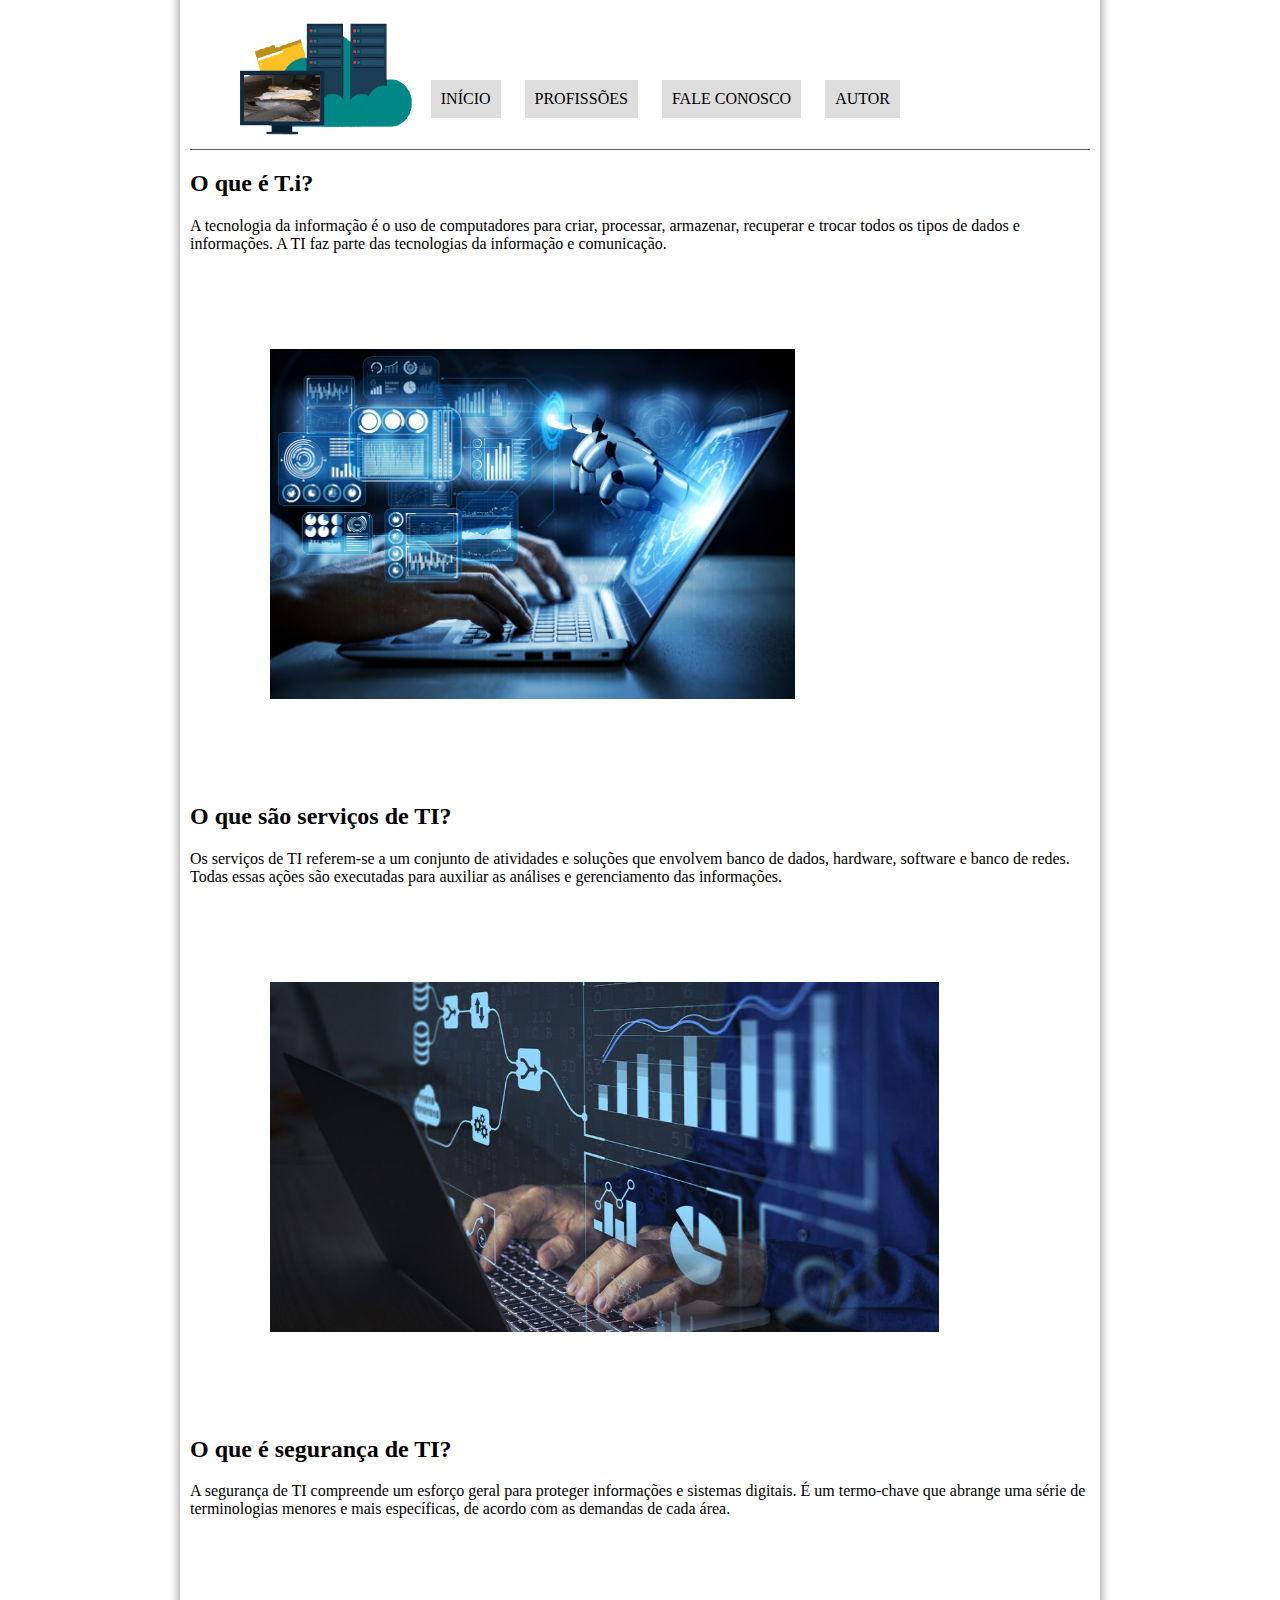
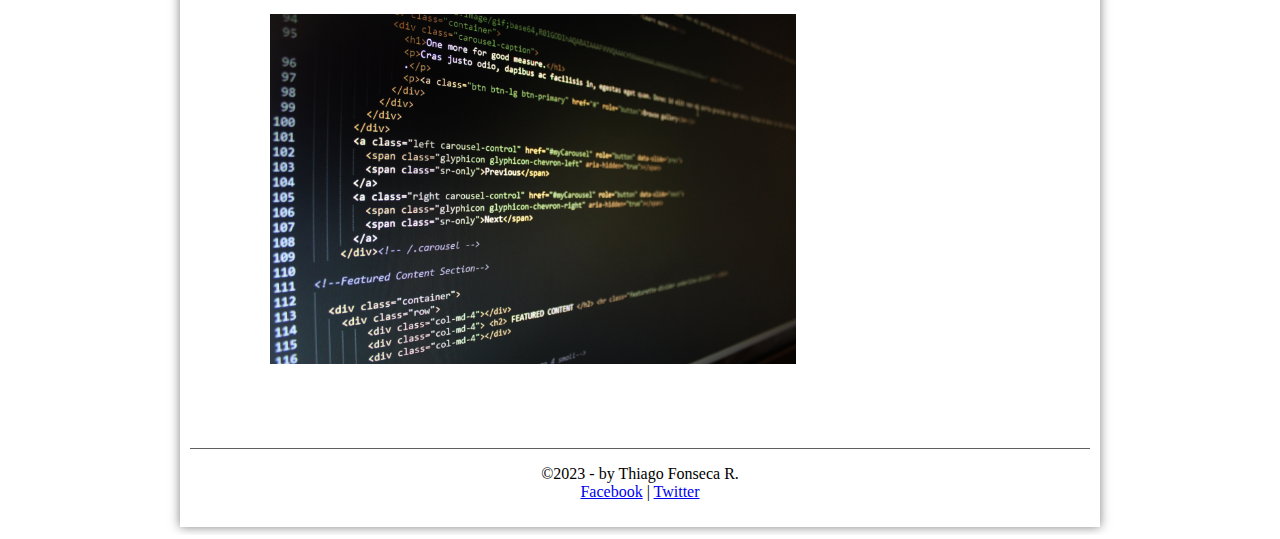
<file: index.html>
<!DOCTYPE html>
<html lang="pt-br">

<head>
    <link rel="stylesheet" href="index.css">

        <meta charset="UTF-8">

    <title>O que é T.i?</title>

</head>
<body>



    <div id="interface">

        <header id="cabecalho">


 <img id="piroca" src="imagens/uiui.png">
        </header>

    <nav id="menu">
        <ul>
            <li><a href="index.html">Início</a></li>
            <li><a href="profissoes.html">Profissões</a></li>
            <li><a href="fale-conosco.html">Fale Conosco</a></li>
            <li><a href="autor.html">Autor</a></li>
        </ul>
    </nav>

        <h2>O que é T.i?</h2>

        <p>A tecnologia da informação é o uso de computadores para criar, processar, armazenar, recuperar e trocar todos os tipos de dados e informações. A TI faz parte das tecnologias da informação e comunicação.</p>


        <img id="vasco" src="imagens/ououo.jpeg">



        <h2>O que são serviços de TI?</h2>
        <p>Os serviços de TI referem-se a um conjunto de atividades e soluções que envolvem banco de dados, hardware, software e banco de redes. Todas essas ações são executadas para auxiliar as análises e gerenciamento das informações.</p>

        <img id="meudeus" src="imagens/titititi.jpg">

        <h2>O que é segurança de TI? </h2>
        <p>A segurança de TI compreende um esforço geral para proteger informações e sistemas digitais. É um termo-chave que abrange uma série de terminologias menores e mais específicas, de acordo com as demandas de cada área.</p>

        <img id="caramba" src="imagens/eiei.jpeg">

    <footer id="rodape">
    <P>  &copy;2023 - by Thiago Fonseca R. <br>
        <a href="http://facebook.com" target="_blank"> Facebook</a>  |
        <a href="https://twitter.com/Thiagofr31" target="_blank">  Twitter </a></P>

        </footer>


    </div>

</body>
</file>
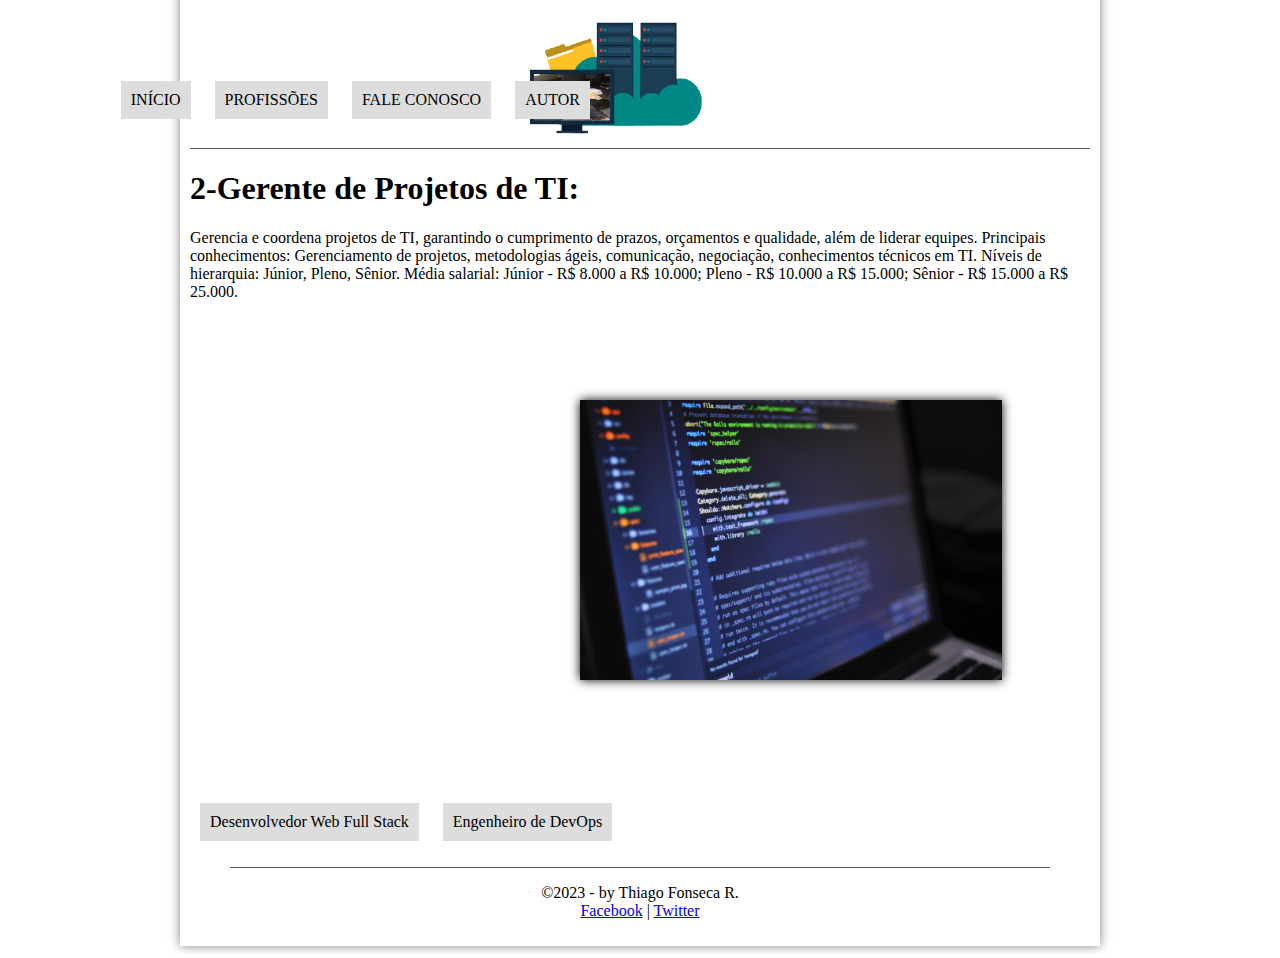
<file: desenvolvedorwebfullstack.html>
<!DOCTYPE html>
<html lang="pt-br">
<head>
    <link rel="stylesheet" href="fullstack.css">

    <meta charset="UTF-8">

    <title>Profissões</title>
</head>
<body>

 <div id="interface">

     <header id="cabecalho">
 <img id="piroca" src="imagens/uiui.png">


    <nav id="menu">
        <ul>
            <li><a href="index.html">Início</a></li>
            <li><a href="profissoes.html">Profissões</a></li>
            <li><a href="fale-conosco.html">Fale Conosco</a></li>
            <li><a href="autor.html">Autor</a></li>
        </ul>
    </nav>
</header>

        <section id="corpo">


            <h1 id="putinha"> 2-Gerente de Projetos de TI:</h1>
             <p id="puta"> Gerencia e coordena projetos de TI, garantindo o cumprimento de prazos, orçamentos e qualidade, além de liderar equipes.
Principais conhecimentos: Gerenciamento de projetos, metodologias ágeis, comunicação, negociação, conhecimentos técnicos em TI.
Níveis de hierarquia: Júnior, Pleno, Sênior.
Média salarial: Júnior - R$ 8.000 a R$ 10.000; Pleno - R$ 10.000 a R$ 15.000; Sênior - R$ 15.000 a R$ 25.000.</p>

            <img id="analista" src="imagens/papapa.jpg">

            <hgroup>
            <P> A</P>
            <P> A</P>
            <P> A</P>
            <P> A</P>
            <P> A</P>
            <P> A</P>
            <P> A</P>
            <P> A</P>

            <P> A</P>
            <P> A</P>
            <P> A</P>
            <P> A</P>
            <P> A</P>
            <P> A</P>
             </hgroup>

            <nav id="raniel">

                <li><a href="desenvolvedorwebfullstack.html">Desenvolvedor Web Full Stack </a></li>

                <li><a href="engenheirodedevops.html">Engenheiro de DevOps</a></li>

            </nav>

 </section>

            <figure class="foto-legenda">

                <!-- tag para insarção de imagem-->



    <footer id="rodape">
    <P>  &copy;2023 - by Thiago Fonseca R. <br>
        <a href="http://facebook.com" target="_blank"> Facebook</a>  |
        <a href="https://twitter.com/Thiagofr31" target="_blank">  Twitter </a></P>

        </footer>


            </figure>
    </div>
</body>
</html>
</file>
<file: index.css>
@charset "UTF-8";



div#interface {
    position: relative; /* transforma a div em um container*/
    background-color: #fff;
    width: 900px;
    margin: -20px auto 0px auto;
    box-shadow: 0px 0px 10px rgba(0,0,0,0.5);
    padding: 10px;
    border-top: 1px solid #606060;
}

header#cabecalho {
border-bottom: 1px #606060 solid;
height: 150px;
}


nav#menu {
    display: block; /* transformar tudo que é menu em block */
    }

nav#menu ul {

    list-style: nome; /* remover marcadores da lista */
    text-transform: uppercase; /* converter para maiusculo */
    position: absolute;
    top: 65px;
    right: 190px;
}

nav#menu li {
    display: inline-block; /*colocar os itens lado a lado*/
    background-color: #ddd; /* cor do fundo cinza*/
    padding: 10px;/* aumentar o espaçamento interno da caixa cinza*/
    margin: 10px; /* aumentar o espaçamento externo da caixa cinza*/
    transition: background-color 1s;
}

nav#menu li: hover {
    background-color: #606060;
}


nav#menu h1 {
    display: none;
}

nav#menu a {
color: #000;
text-decoration: none;

}

nav#menu a:hover {
color: #fff;
text-decoration: underline;

}

img#piroca {
    height: 250px;
    position: absolute;
    left: -50px;
    top: 10px;
}

img#vasco {
    height: 350px;
    padding: 80px;
}

img#meudeus {
    height: 350px;
    padding: 80px;
}

img#caramba {
    height: 350px;
    padding: 80px;
}

footer#rodape {
    clear: both;
    border-top: 1px solid #606060;
    text-align: center;
}


footer#rodape p {
    text-align: center;
}

hgroup {
    color: white;
}
</file>
<file: fullstack.css>
@charset "UTF-8";

nav#menu {
    display: block; /* transformar tudo que é menu em block */
    }

nav#menu ul {

    list-style: nome; /* remover marcadores da lista */
    text-transform: uppercase; /* converter para maiusculo */
    position: absolute;
    top: 55px;
    right: 680px;
}

nav#menu li {
    display: inline-block; /*colocar os itens lado a lado*/
    background-color: #ddd; /* cor do fundo cinza*/
    padding: 10px;/* aumentar o espaçamento interno da caixa cinza*/
    margin: 10px; /* aumentar o espaçamento externo da caixa cinza*/
    transition: background-color 1s;

}

nav#menu li: hover {
    background-color: #606060;
}


nav#menu h1 {
    display: none;
}

nav#menu a {
color: #000;
text-decoration: none;

}

nav#menu a:hover {
color: #fff;
text-decoration: underline;
}

img#analista {
    height: 280px;
    position: absolute;
    left: 580px;
    top: 400px;
    box-shadow: 0px 0px 10px rgba(0,0,0,1.5);
    border: 10px;
    box-sizing: border-box;
    transition: opacity 1s;
}

hgroup {
    color: white
}

footer#rodape {
    clear: both;
    border-top: 1px solid #606060;
    text-align: center;
}


footer#rodape p {
    text-align: center;
}

header#cabecalho {
border-bottom: 1px #606060 solid;
height: 150px;
}

div#interface {
    /*position: relative; /* transforma a div em um container*/
    background-color: #fff;
    width: 900px;
    margin: -20px auto 0px auto;
    box-shadow: 0px 0px 10px rgba(0,0,0,0.5);
    padding: 10px;
}

img#piroca {
    height: 250px;
    position: absolute;
    left: 420px;
    top: -2px;
}

nav#raniel {
    display: block; /* transformar tudo que é menu em block */
    }

nav#raniel ul {

    list-style: nome; /* remover marcadores da lista */
    text-transform: uppercase; /* converter para maiusculo */
    position: absolute;
    top: 55px;
    right: 680px;
}

nav#raniel li {
    display: inline-block; /*colocar os itens lado a lado*/
    background-color: #ddd; /* cor do fundo cinza*/
    padding: 10px;/* aumentar o espaçamento interno da caixa cinza*/
    margin: 10px; /* aumentar o espaçamento externo da caixa cinza*/
    transition: background-color 1s;

}

nav#raniel li: hover {
    background-color: #606060;
}

nav#raniel a {
color: #000;
text-decoration: none;

}

nav#raniel a:hover {
color: #fff;
text-decoration: underline;
}
</file>
